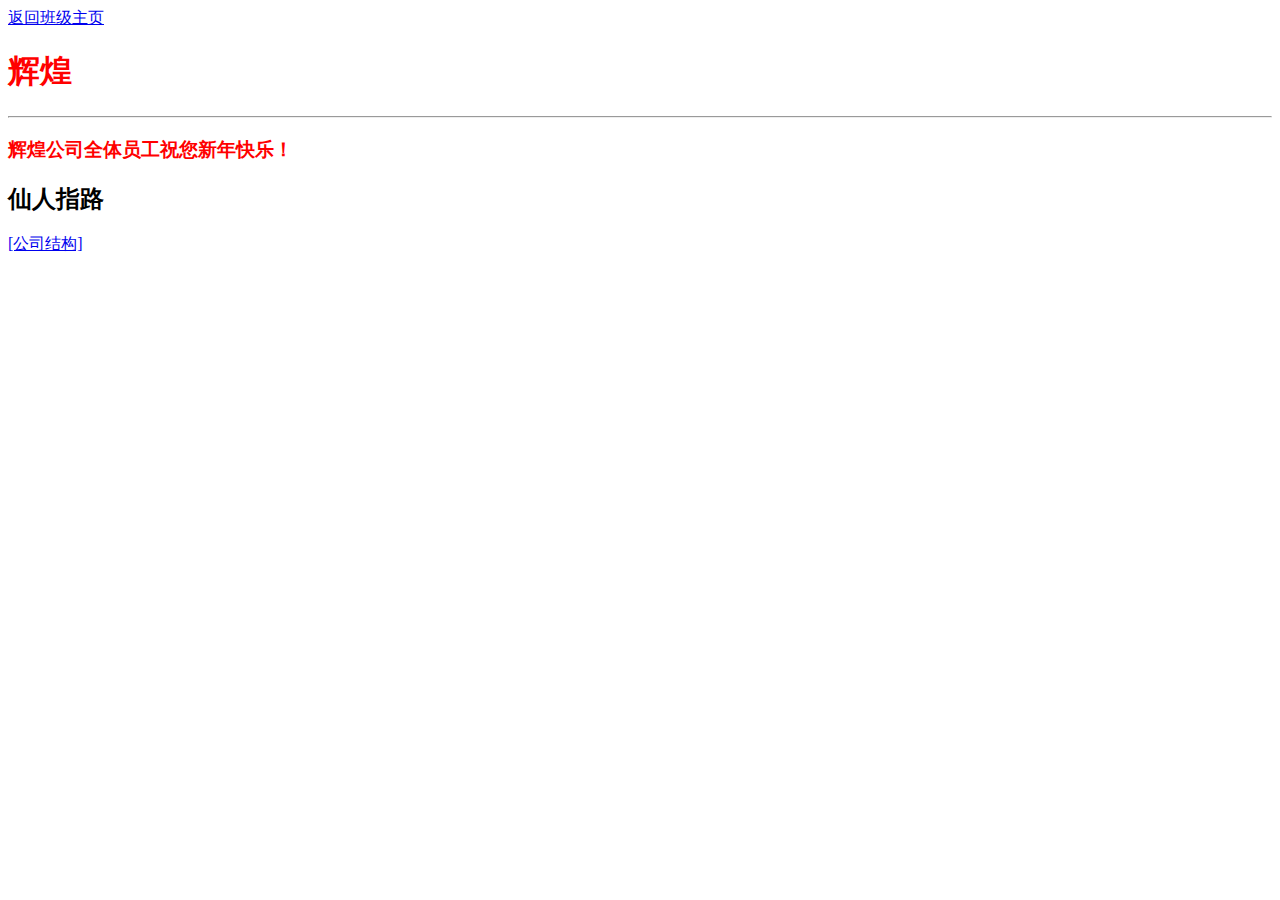
<file: website/pageglorymain.html>
<!DOCTYPE html>
<html>
  <head>
    <title>辉煌公司</title>
    <meta charset="utf-8">
  </head>
  <body>
    <a href="../index.html">返回班级主页</a>
    <h1 style="color:red">辉煌</h1>
    <hr />
    <h3><b><span style="color:red">辉煌公司全体员工祝您新年快乐！</span></b></h3>
    <h2>仙人指路</h2>
    <a href="pageglorystructure.html" target="_self">[公司结构]</a>
  </body>
</html>
</file>
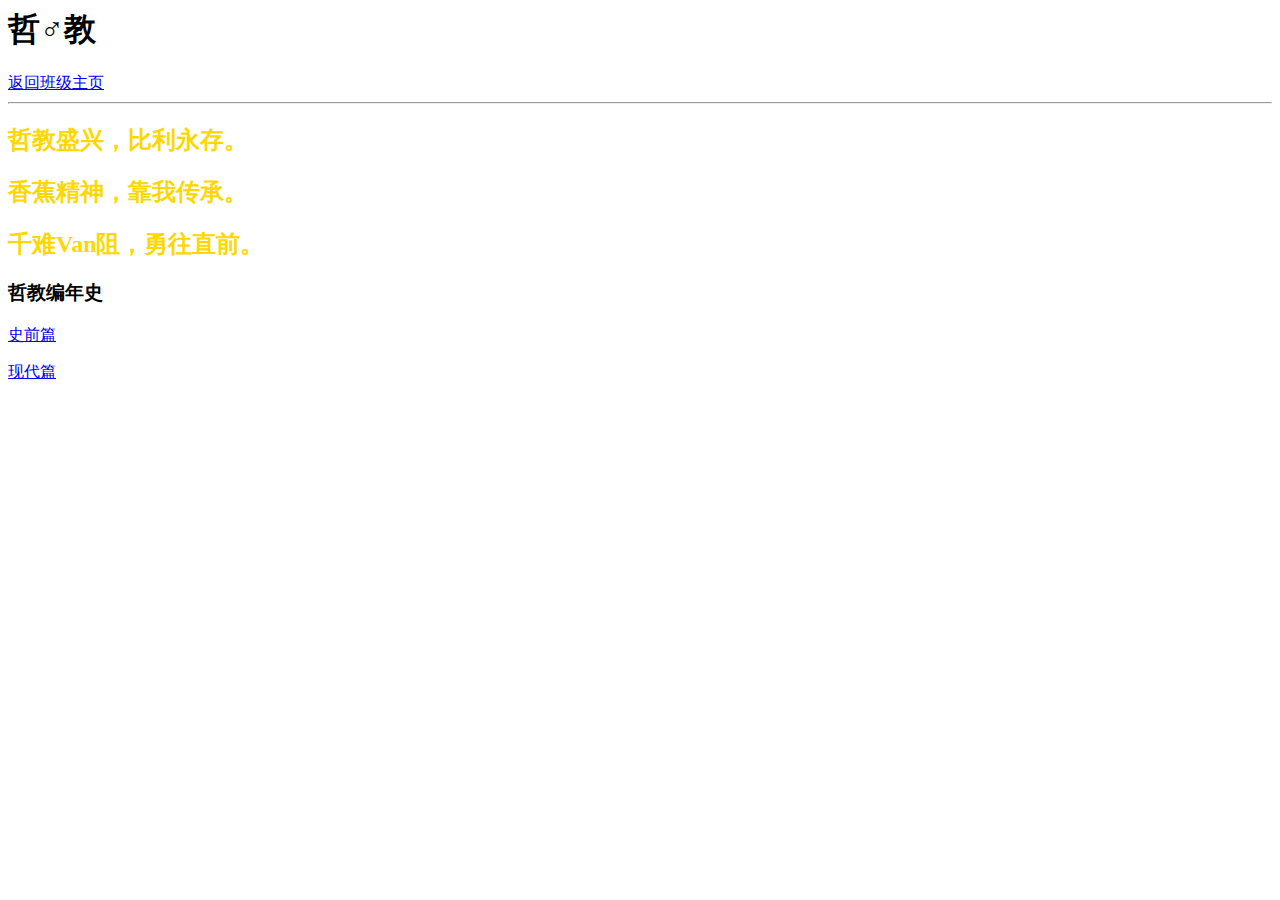
<file: website/pagephilomain.html>
<html>
    <head>
        <title>哲♂教</title>
        <meta charset="utf-8">
    </head>
    <body>
        <h1>哲♂教</h1>
        <a href="../index.html">返回班级主页</a>
        <hr />
        <h2 style="color:gold">哲教盛兴，比利永存。</h2>
        <h2 style="color:gold">香蕉精神，靠我传承。</h2>
        <h2 style="color:gold">千难Van阻，勇往直前。</h2>
        <h3>哲教编年史</h3>
        <p><a href="zj/philo1.html">史前篇</a></p>
        <p><a href="zj/philo2.html">现代篇</a></p>
    </body>
</html>
</file>
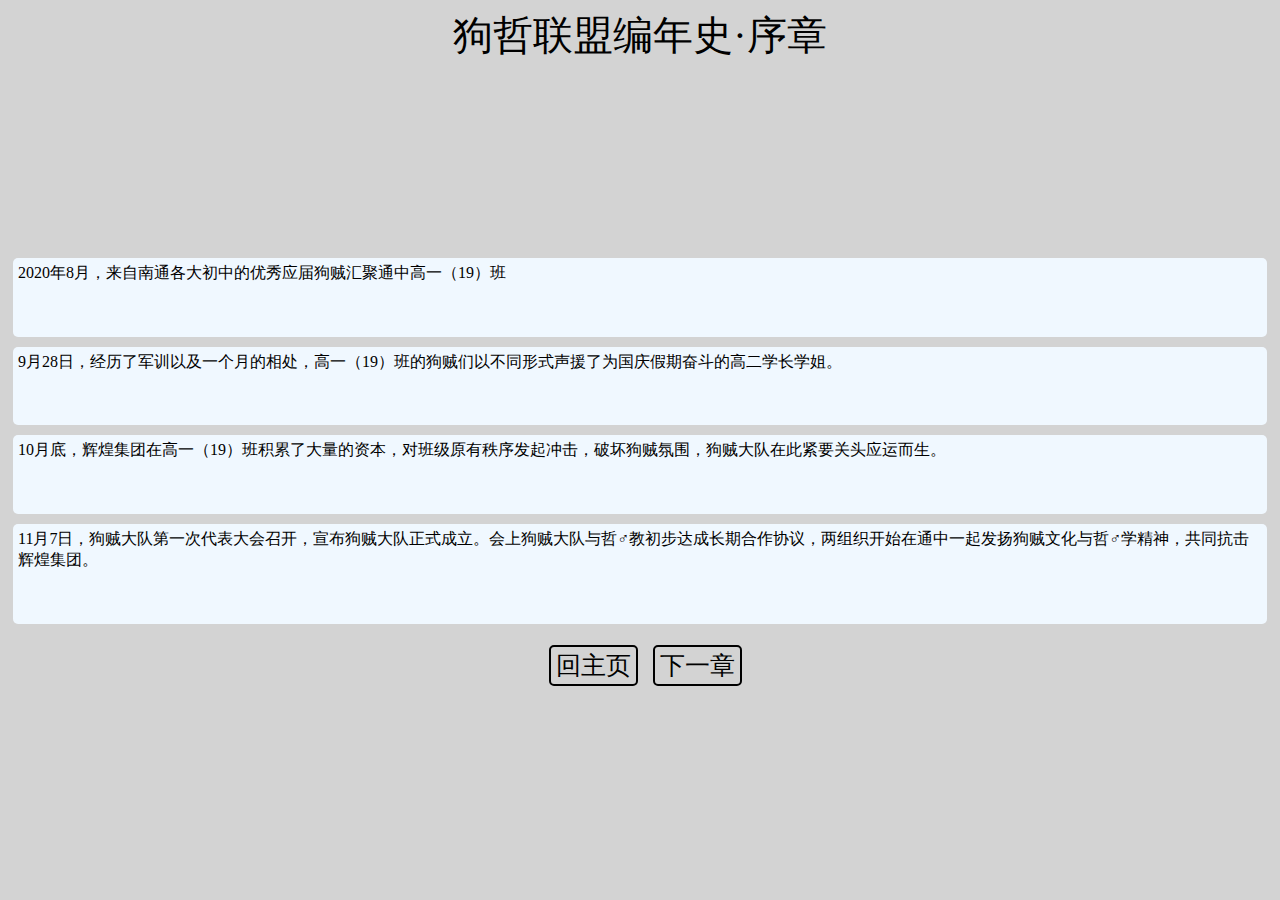
<file: website/gz/doghistory0.html>
<html>
  <head>
    <title>狗哲联盟编年史·序章</title>
    <link rel="stylesheet" href="p.css">
    <meta charset="utf-8">
  </head>
  <body>
    <div class=pagehead>狗哲联盟编年史·序章</div>
    <div class=pagebody>
      <div class=pr>2020年8月，来自南通各大初中的优秀应届狗贼汇聚通中高一（19）班</div>
      <div class=pr>9月28日，经历了军训以及一个月的相处，高一（19）班的狗贼们以不同形式声援了为国庆假期奋斗的高二学长学姐。</div>
      <div class=pr>10月底，辉煌集团在高一（19）班积累了大量的资本，对班级原有秩序发起冲击，破坏狗贼氛围，狗贼大队在此紧要关头应运而生。</div>
      <div class=pr>11月7日，狗贼大队第一次代表大会召开，宣布狗贼大队正式成立。会上狗贼大队与哲♂教初步达成长期合作协议，两组织开始在通中一起发扬狗贼文化与哲♂学精神，共同抗击辉煌集团。</div>
    </div>
    <div class=pagebutt>
      <p>
        <a href="../gzindex.html" class=back>回主页</a>
        <a href="doghistory1.html" class=next>下一章</a>
      </p>
    </div>
  </body>
</html>
</file>
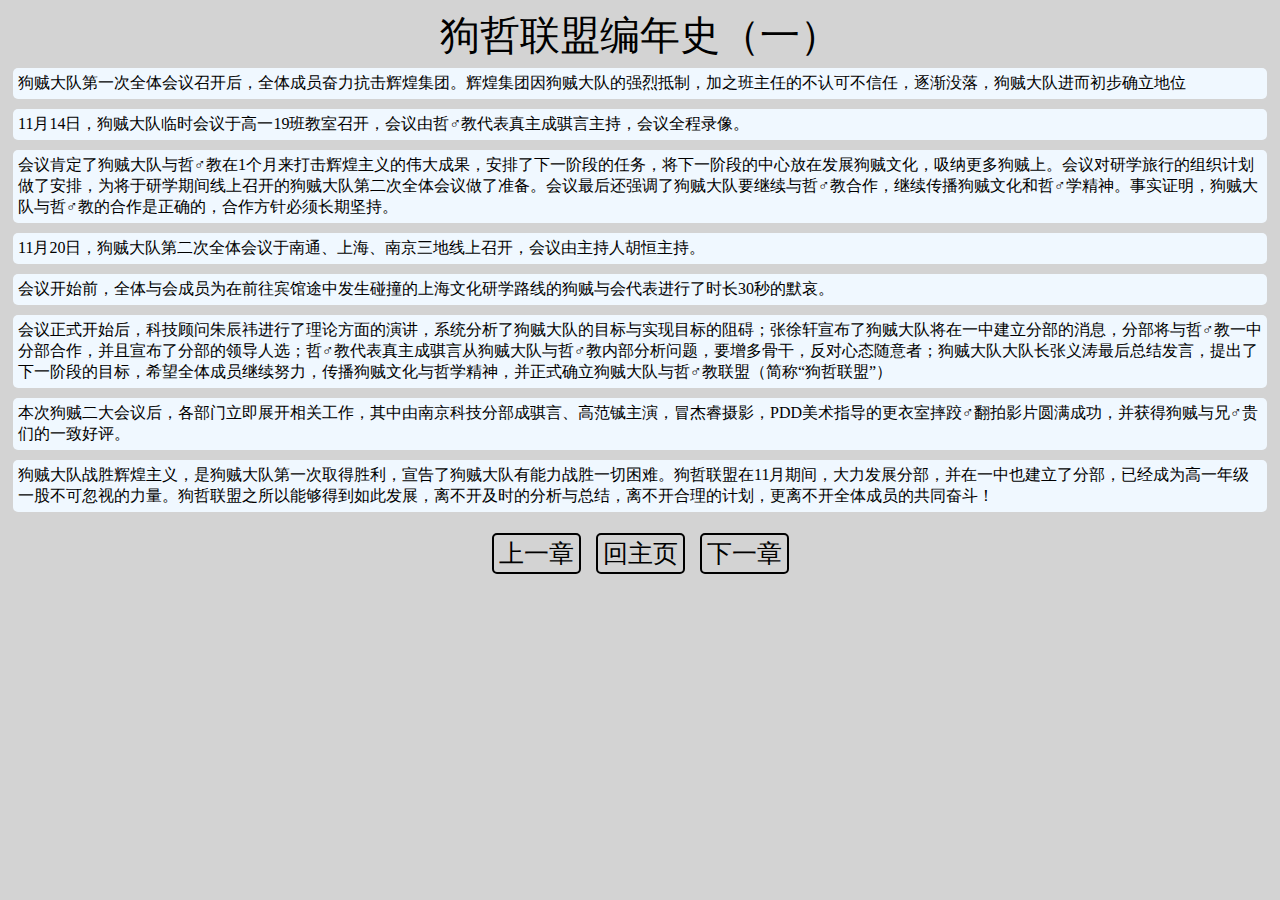
<file: website/gz/doghistory1.html>
<!DOCTYPE html>
<html>
  <head>
    <title>狗哲联盟编年史（一）</title>
    <link rel="stylesheet" href="p.css">
    <meta charset="utf-8">
  </head>
  <body>
    <div class=pagehead>狗哲联盟编年史（一）</div>
    <div class=pagebody>
      <div class=pr>狗贼大队第一次全体会议召开后，全体成员奋力抗击辉煌集团。辉煌集团因狗贼大队的强烈抵制，加之班主任的不认可不信任，逐渐没落，狗贼大队进而初步确立地位</div>
      <div class=pr>11月14日，狗贼大队临时会议于高一19班教室召开，会议由哲♂教代表真主成骐言主持，会议全程录像。</div>
      <div class=pr>会议肯定了狗贼大队与哲♂教在1个月来打击辉煌主义的伟大成果，安排了下一阶段的任务，将下一阶段的中心放在发展狗贼文化，吸纳更多狗贼上。会议对研学旅行的组织计划做了安排，为将于研学期间线上召开的狗贼大队第二次全体会议做了准备。会议最后还强调了狗贼大队要继续与哲♂教合作，继续传播狗贼文化和哲♂学精神。事实证明，狗贼大队与哲♂教的合作是正确的，合作方针必须长期坚持。</div>
      <div class=pr>11月20日，狗贼大队第二次全体会议于南通、上海、南京三地线上召开，会议由主持人胡恒主持。</div>
      <div class=pr>会议开始前，全体与会成员为在前往宾馆途中发生碰撞的上海文化研学路线的狗贼与会代表进行了时长30秒的默哀。</div>
      <div class=pr>会议正式开始后，科技顾问朱辰祎进行了理论方面的演讲，系统分析了狗贼大队的目标与实现目标的阻碍；张徐轩宣布了狗贼大队将在一中建立分部的消息，分部将与哲♂教一中分部合作，并且宣布了分部的领导人选；哲♂教代表真主成骐言从狗贼大队与哲♂教内部分析问题，要增多骨干，反对心态随意者；狗贼大队大队长张义涛最后总结发言，提出了下一阶段的目标，希望全体成员继续努力，传播狗贼文化与哲学精神，并正式确立狗贼大队与哲♂教联盟（简称“狗哲联盟”）</div>
      <div class=pr>本次狗贼二大会议后，各部门立即展开相关工作，其中由南京科技分部成骐言、高范铖主演，冒杰睿摄影，PDD美术指导的更衣室摔跤♂翻拍影片圆满成功，并获得狗贼与兄♂贵们的一致好评。</div>
      <div class=pr>狗贼大队战胜辉煌主义，是狗贼大队第一次取得胜利，宣告了狗贼大队有能力战胜一切困难。狗哲联盟在11月期间，大力发展分部，并在一中也建立了分部，已经成为高一年级一股不可忽视的力量。狗哲联盟之所以能够得到如此发展，离不开及时的分析与总结，离不开合理的计划，更离不开全体成员的共同奋斗！</div>
    </div>
    <div class=pagebutt>
      <p>
        <a href="doghistory0.html" class=prev>上一章</a>
        <a href="../gzindex.html" class=back>回主页</a>
        <a href="doghistory2.html" class=next>下一章</a>
      </p>
    </div>
  </body>
</html>
</file>
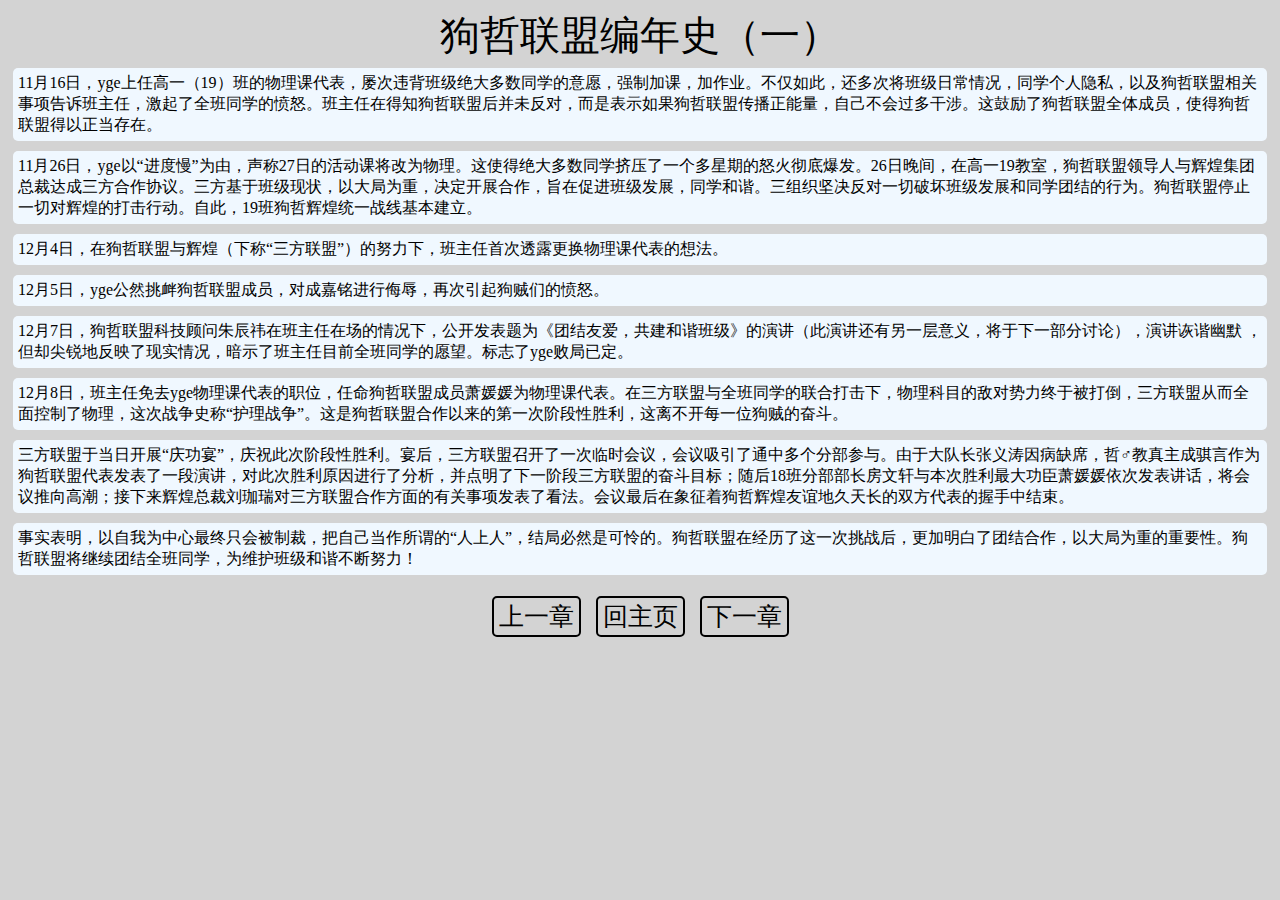
<file: website/gz/doghistory2.html>
<!DOCTYPE html>
<html>
  <head>
    <title>狗哲联盟编年史（二）</title>
    <link rel="stylesheet" href="p.css">
    <meta charset="utf-8">
  </head>
  <body>
    <div class=pagehead>狗哲联盟编年史（一）</div>
    <div class=pagebody>
      <div class=pr>11月16日，yge上任高一（19）班的物理课代表，屡次违背班级绝大多数同学的意愿，强制加课，加作业。不仅如此，还多次将班级日常情况，同学个人隐私，以及狗哲联盟相关事项告诉班主任，激起了全班同学的愤怒。班主任在得知狗哲联盟后并未反对，而是表示如果狗哲联盟传播正能量，自己不会过多干涉。这鼓励了狗哲联盟全体成员，使得狗哲联盟得以正当存在。</div>
      <div class=pr>11月26日，yge以“进度慢”为由，声称27日的活动课将改为物理。这使得绝大多数同学挤压了一个多星期的怒火彻底爆发。26日晚间，在高一19教室，狗哲联盟领导人与辉煌集团总裁达成三方合作协议。三方基于班级现状，以大局为重，决定开展合作，旨在促进班级发展，同学和谐。三组织坚决反对一切破坏班级发展和同学团结的行为。狗哲联盟停止一切对辉煌的打击行动。自此，19班狗哲辉煌统一战线基本建立。</div>
      <div class=pr>12月4日，在狗哲联盟与辉煌（下称“三方联盟”）的努力下，班主任首次透露更换物理课代表的想法。</div>
      <div class=pr>12月5日，yge公然挑衅狗哲联盟成员，对成嘉铭进行侮辱，再次引起狗贼们的愤怒。</div>
      <div class=pr>12月7日，狗哲联盟科技顾问朱辰祎在班主任在场的情况下，公开发表题为《团结友爱，共建和谐班级》的演讲（此演讲还有另一层意义，将于下一部分讨论），演讲诙谐幽默 ，但却尖锐地反映了现实情况，暗示了班主任目前全班同学的愿望。标志了yge败局已定。</div>
      <div class=pr>12月8日，班主任免去yge物理课代表的职位，任命狗哲联盟成员萧媛媛为物理课代表。在三方联盟与全班同学的联合打击下，物理科目的敌对势力终于被打倒，三方联盟从而全面控制了物理，这次战争史称“护理战争”。这是狗哲联盟合作以来的第一次阶段性胜利，这离不开每一位狗贼的奋斗。</div>
      <div class=pr>三方联盟于当日开展“庆功宴”，庆祝此次阶段性胜利。宴后，三方联盟召开了一次临时会议，会议吸引了通中多个分部参与。由于大队长张义涛因病缺席，哲♂教真主成骐言作为狗哲联盟代表发表了一段演讲，对此次胜利原因进行了分析，并点明了下一阶段三方联盟的奋斗目标；随后18班分部部长房文轩与本次胜利最大功臣萧媛媛依次发表讲话，将会议推向高潮；接下来辉煌总裁刘珈瑞对三方联盟合作方面的有关事项发表了看法。会议最后在象征着狗哲辉煌友谊地久天长的双方代表的握手中结束。</div>
      <div class=pr>事实表明，以自我为中心最终只会被制裁，把自己当作所谓的“人上人”，结局必然是可怜的。狗哲联盟在经历了这一次挑战后，更加明白了团结合作，以大局为重的重要性。狗哲联盟将继续团结全班同学，为维护班级和谐不断努力！</div>
    </div>
    <div class=pagebutt>
      <p>
        <a href="doghistory1.html" class=prev>上一章</a>
        <a href="../gzindex.html" class=back>回主页</a>
        <a href="doghistory3.html" class=next>下一章</a>
      </p>
    </div>
  </body>
</html>
</file>
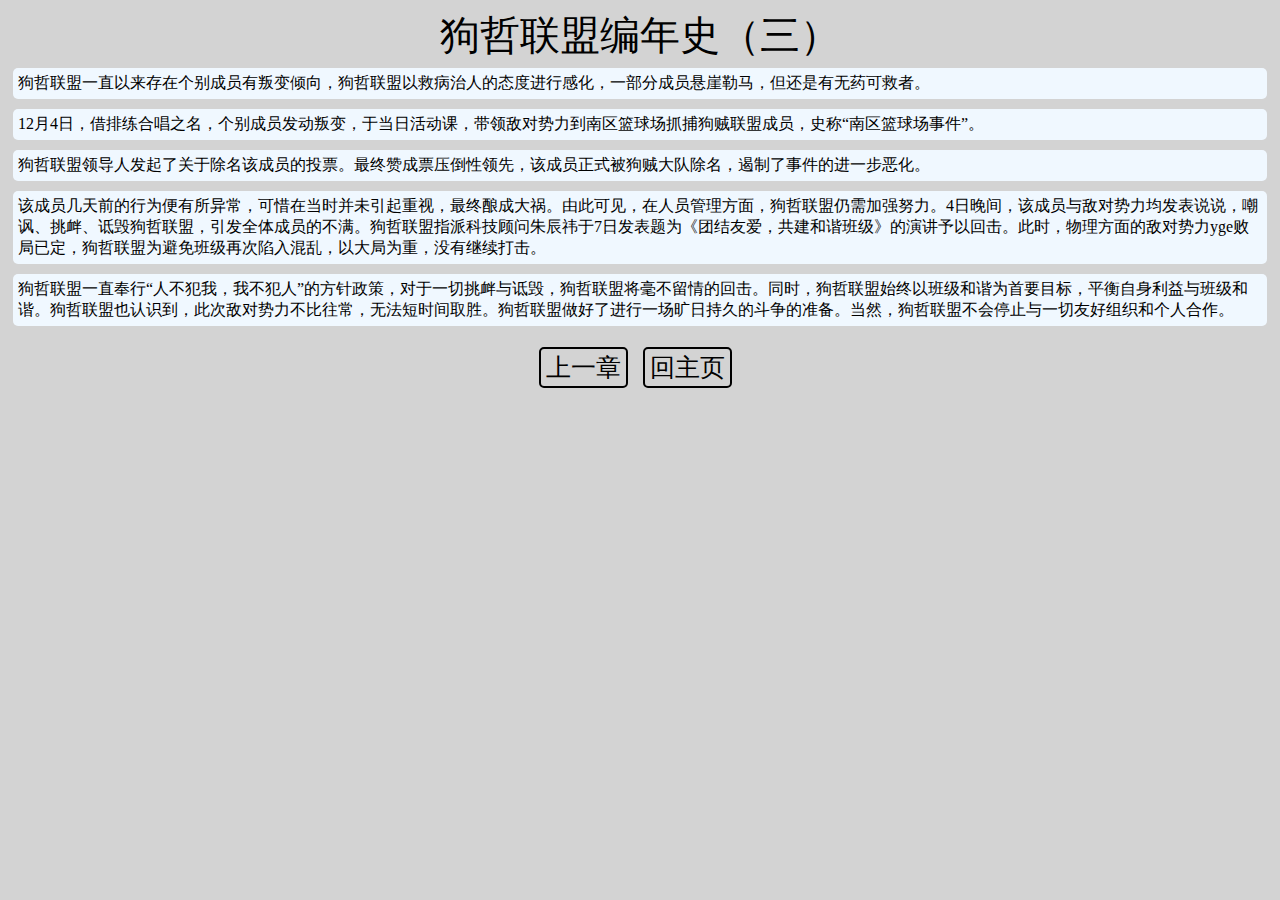
<file: website/gz/doghistory3.html>
<!DOCTYPE html>
<html>
  <head>
    <title>狗哲联盟编年史（三）</title>
    <link rel="stylesheet" href="p.css">
    <meta charset="utf-8">
  </head>
  <body>
    <div class=pagehead>狗哲联盟编年史（三）</div>
    <div class=pagebody>
      <div class=pr>狗哲联盟一直以来存在个别成员有叛变倾向，狗哲联盟以救病治人的态度进行感化，一部分成员悬崖勒马，但还是有无药可救者。</div>
      <div class=pr>12月4日，借排练合唱之名，个别成员发动叛变，于当日活动课，带领敌对势力到南区篮球场抓捕狗贼联盟成员，史称“南区篮球场事件”。</div>
      <div class=pr>狗哲联盟领导人发起了关于除名该成员的投票。最终赞成票压倒性领先，该成员正式被狗贼大队除名，遏制了事件的进一步恶化。</div>
      <div class=pr>该成员几天前的行为便有所异常，可惜在当时并未引起重视，最终酿成大祸。由此可见，在人员管理方面，狗哲联盟仍需加强努力。4日晚间，该成员与敌对势力均发表说说，嘲讽、挑衅、诋毁狗哲联盟，引发全体成员的不满。狗哲联盟指派科技顾问朱辰祎于7日发表题为《团结友爱，共建和谐班级》的演讲予以回击。此时，物理方面的敌对势力yge败局已定，狗哲联盟为避免班级再次陷入混乱，以大局为重，没有继续打击。</div>
      <div class=pr>狗哲联盟一直奉行“人不犯我，我不犯人”的方针政策，对于一切挑衅与诋毁，狗哲联盟将毫不留情的回击。同时，狗哲联盟始终以班级和谐为首要目标，平衡自身利益与班级和谐。狗哲联盟也认识到，此次敌对势力不比往常，无法短时间取胜。狗哲联盟做好了进行一场旷日持久的斗争的准备。当然，狗哲联盟不会停止与一切友好组织和个人合作。</div>
    </div>
    <div class=pagebutt>
      <p>
        <a href="doghistory2.html" class=prev>上一章</a>
        <a href="../gzindex.html" class=back>回主页</a>
      </p>
    </div>
  </body>
</html>
</file>
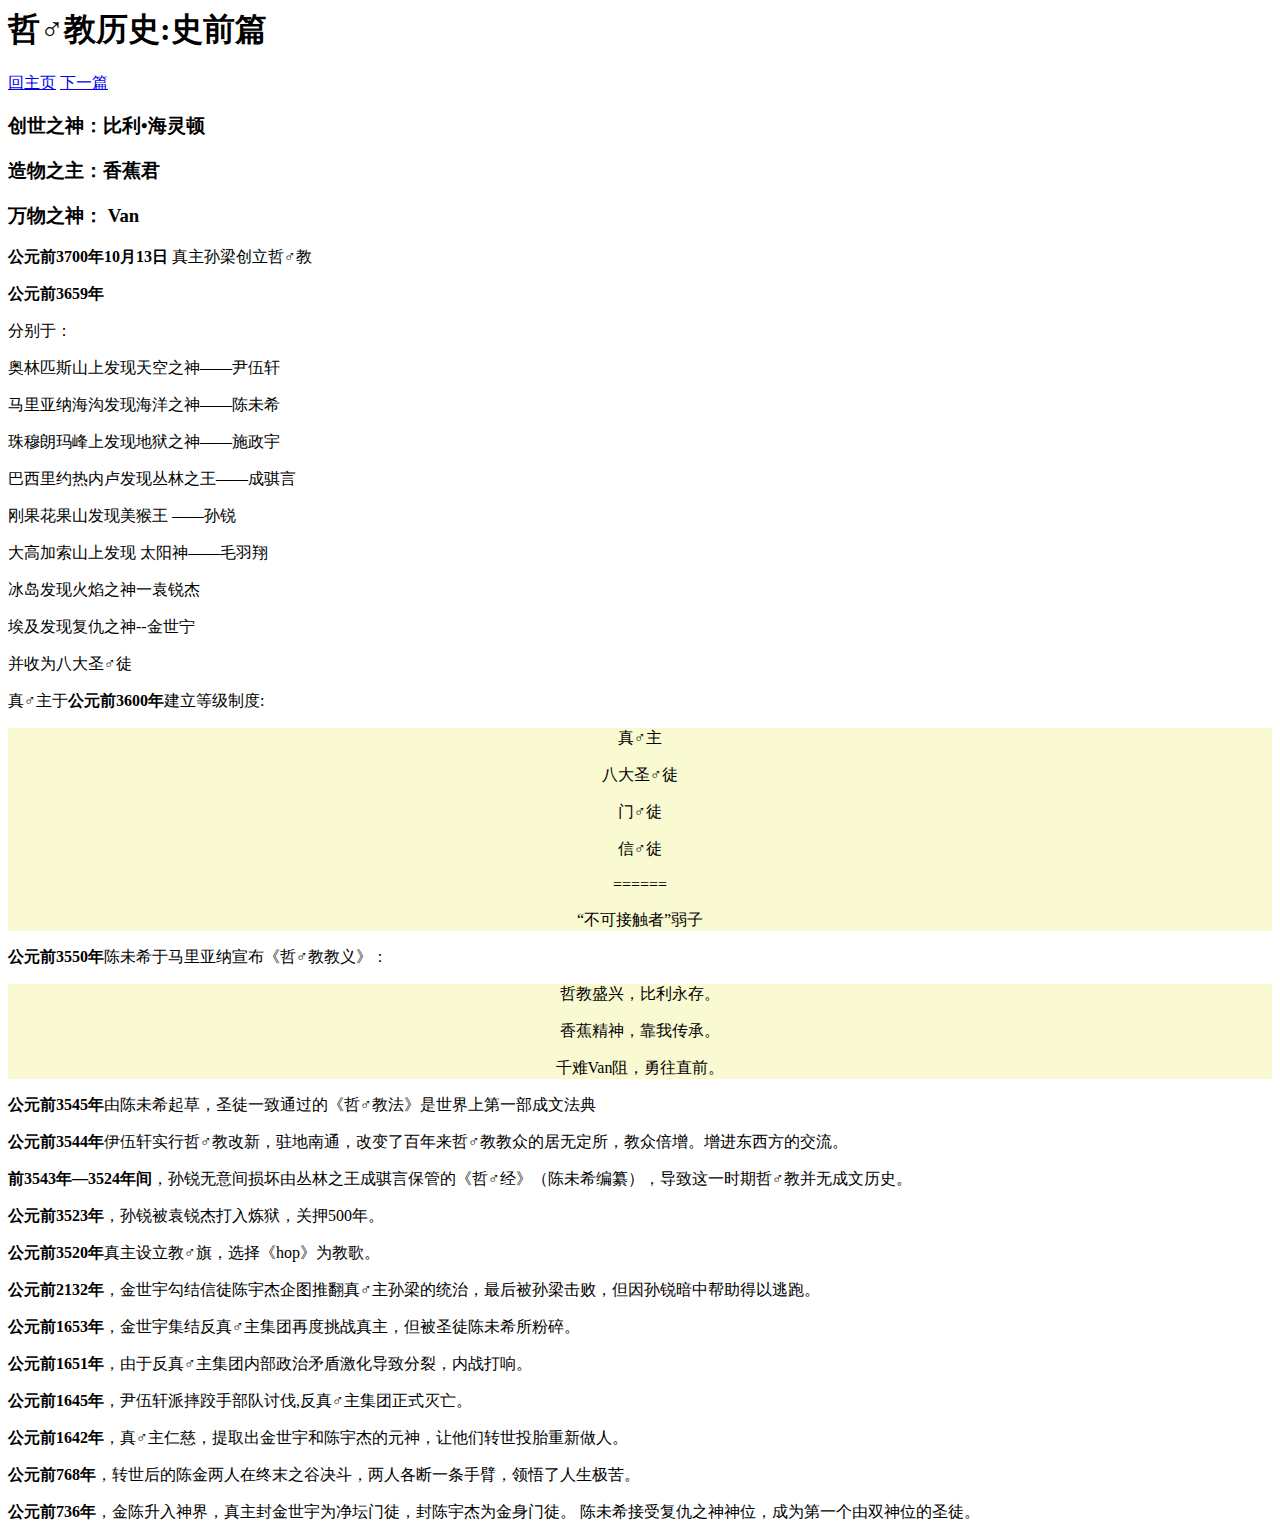
<file: website/zj/philo1.html>
<html>
    <head>
        <title>哲♂教历史:史前篇</title>
        <style>
            h1 {font-family: STSong;}
            p {font-family: STSong;}
            div.a {background-color:lightgoldenrodyellow;}
            body {background-color: white}
        </style>
        <meta charset="utf-8">
    </head>
    <body>
        <h1>哲♂教历史:史前篇</h1>
        <p>
            <a href="../pagephilomain.html">回主页</a>
            <a href="philo2.html">下一篇</a>
        </p>
        <h3>创世之神：比利•海灵顿</h3>
        <h3>造物之主：香蕉君</h3>
        <h3>万物之神： Van</h3>
        <p><b>公元前3700年10月13日</b>
            真主孙梁创立哲♂教</p>
        <p>
            <b>公元前3659年</b>
            <p>分别于：</p>
            <p>奥林匹斯山上发现天空之神——尹伍轩</p>
            <p>马里亚纳海沟发现海洋之神——陈未希</p>
            <p>珠穆朗玛峰上发现地狱之神——施政宇</p>
            <p>巴西里约热内卢发现丛林之王——成骐言</p>
            <p>刚果花果山发现美猴王 ——孙锐</p>
            <p>大高加索山上发现 太阳神——毛羽翔</p>
            <p>冰岛发现火焰之神一袁锐杰</p>
            <p>埃及发现复仇之神--金世宁</p>
            <p>并收为八大圣♂徒</p>
        </p>
        
        <p>真♂主于<b>公元前3600年</b>建立等级制度:</p>
        <div class="a" align="center">
            <p>真♂主</p>
            <p>八大圣♂徒</p>
            <p>门♂徒</p>
            <p>信♂徒</p>
            <p>======</p>
            <p>“不可接触者”弱子</p>
        </div>
        <p>
        <b>公元前3550年</b>陈未希于马里亚纳宣布《哲♂教教义》：
        <div class="a" align=center>
            <p>哲教盛兴，比利永存。</p>
            <p>香蕉精神，靠我传承。</p>
            <p>千难Van阻，勇往直前。</p>
        </div>
        </p>
        <p><b>公元前3545年</b>由陈未希起草，圣徒一致通过的《哲♂教法》是世界上第一部成文法典</p>
        <p><b>公元前3544年</b>伊伍轩实行哲♂教改新，驻地南通，改变了百年来哲♂教教众的居无定所，教众倍增。增进东西方的交流。</p>
        <p><b>前3543年—3524年间</b>，孙锐无意间损坏由丛林之王成骐言保管的《哲♂经》（陈未希编纂），导致这一时期哲♂教并无成文历史。</p>
        <p><b>公元前3523年</b>，孙锐被袁锐杰打入炼狱，关押500年。</p>
        <p><b>公元前3520年</b>真主设立教♂旗，选择《hop》为教歌。</p>
        <p><b>公元前2132年</b>，金世宇勾结信徒陈宇杰企图推翻真♂主孙梁的统治，最后被孙梁击败，但因孙锐暗中帮助得以逃跑。 </p>
        <p><b>公元前1653年</b>，金世宇集结反真♂主集团再度挑战真主，但被圣徒陈未希所粉碎。</p>
        <p><b>公元前1651年</b>，由于反真♂主集团内部政治矛盾激化导致分裂，内战打响。</p>
        <p><b>公元前1645年</b>，尹伍轩派摔跤手部队讨伐,反真♂主集团正式灭亡。</p>
        <p><b>公元前1642年</b>，真♂主仁慈，提取出金世宇和陈宇杰的元神，让他们转世投胎重新做人。 </p>
        <p><b>公元前768年</b>，转世后的陈金两人在终末之谷决斗，两人各断一条手臂，领悟了人生极苦。 </p>
        <p><b>公元前736年</b>，金陈升入神界，真主封金世宇为净坛门徒，封陈宇杰为金身门徒。 陈未希接受复仇之神神位，成为第一个由双神位的圣徒。 ​</p>
        </p>   
    </body>
</html>
</file>
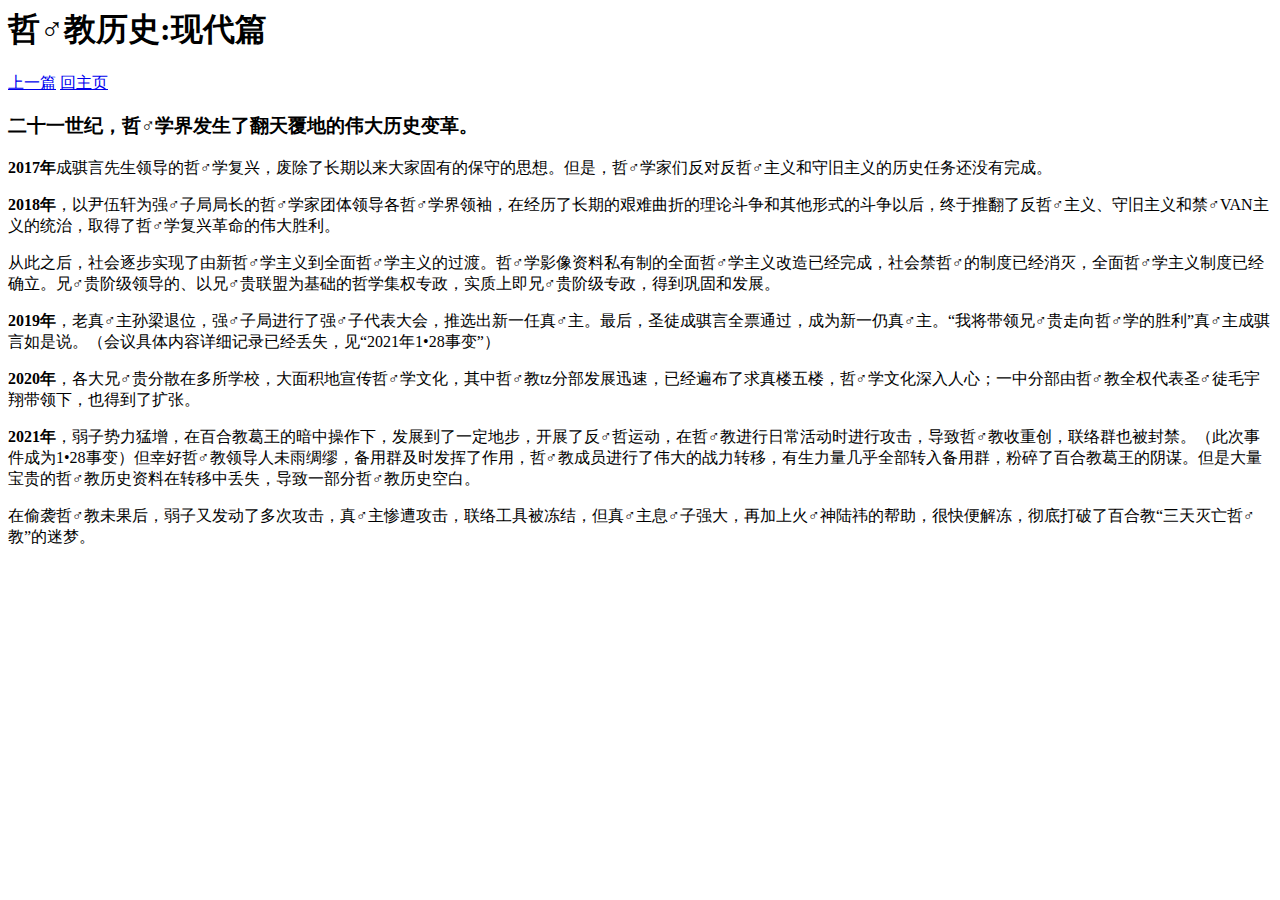
<file: website/zj/philo2.html>
<html>
    <head>
        <title>哲♂教历史:现代篇</title>
        <style>
            h1 {font-family: STSong;}
            p {font-family: STSong;}
            body {word-wrap: break-word;}
        </style> 
        <meta charset="utf-8">
    </head>
    <body>
        <h1>哲♂教历史:现代篇</h1>
        <p>
            <a href="philo1.html">上一篇</a>
            <a href="../pagephilomain.html">回主页</a>
        </p>
        <h3>二十一世纪，哲♂学界发生了翻天覆地的伟大历史变革。</h3>
        <p><b>2017年</b>成骐言先生领导的哲♂学复兴，废除了长期以来大家固有的保守的思想。但是，哲♂学家们反对反哲♂主义和守旧主义的历史任务还没有完成。</p>
        <p><b>2018年</b>，以尹伍轩为强♂子局局长的哲♂学家团体领导各哲♂学界领袖，在经历了长期的艰难曲折的理论斗争和其他形式的斗争以后，终于推翻了反哲♂主义、守旧主义和禁♂VAN主义的统治，取得了哲♂学复兴革命的伟大胜利。</p>
        <p>从此之后，社会逐步实现了由新哲♂学主义到全面哲♂学主义的过渡。哲♂学影像资料私有制的全面哲♂学主义改造已经完成，社会禁哲♂的制度已经消灭，全面哲♂学主义制度已经确立。兄♂贵阶级领导的、以兄♂贵联盟为基础的哲学集权专政，实质上即兄♂贵阶级专政，得到巩固和发展。​</p>
        <p><b>2019年</b>，老真♂主孙梁退位，强♂子局进行了强♂子代表大会，推选出新一任真♂主。最后，圣徒成骐言全票通过，成为新一仍真♂主。“我将带领兄♂贵走向哲♂学的胜利”真♂主成骐言如是说。（会议具体内容详细记录已经丢失，见“2021年1•28事变”）</p>
        <p><b>2020年</b>，各大兄♂贵分散在多所学校，大面积地宣传哲♂学文化，其中哲♂教tz分部发展迅速，已经遍布了求真楼五楼，哲♂学文化深入人心；一中分部由哲♂教全权代表圣♂徒毛宇翔带领下，也得到了扩张。</p>
        <p><b>2021年</b>，弱子势力猛增，在百合教葛王的暗中操作下，发展到了一定地步，开展了反♂哲运动，在哲♂教进行日常活动时进行攻击，导致哲♂教收重创，联络群也被封禁。（此次事件成为1•28事变）但幸好哲♂教领导人未雨绸缪，备用群及时发挥了作用，哲♂教成员进行了伟大的战力转移，有生力量几乎全部转入备用群，粉碎了百合教葛王的阴谋。但是大量宝贵的哲♂教历史资料在转移中丢失，导致一部分哲♂教历史空白。</p>
        <p>在偷袭哲♂教未果后，弱子又发动了多次攻击，真♂主惨遭攻击，联络工具被冻结，但真♂主息♂子强大，再加上火♂神陆祎的帮助，很快便解冻，彻底打破了百合教“三天灭亡哲♂教”的迷梦。</p>
    </body>
</file>
<file: website/gz/p.css>
* {
    font-family: 'Baskerville';
}

body {
    display: grid;
    background-color: lightgray;
}

.pagehead {
    grid-row: 1/2;
    display: grid;
    font-size: 40px;
    text-align: center;
}

a {
    color: inherit;
    text-decoration: none;
}

.pr {
    background-color: aliceblue;
    border-radius: 5px;
    margin: 5px;
    padding: 5px;
}

.pagebody {
    grid-row: 2/3;
    display: grid;
}

.pagebutt {
    grid-row: 3/4;
    font-size: 20px;
    margin-left: auto;
    margin-right: auto;
}

.next {
    font-size: 25px;
    border-width: 2px;
    border-style: solid;
    border-color: black;
    border-radius: 5px;
    color: black;
    text-align: center;
    padding: 5px;
    transition: padding 0.5s, font-size 0.5s;
}

.next:hover {
    padding: 10px;
    font-size: 35px;
    transition: padding 1s, font-size 1s;
}

.back {
    font-size: 25px;
    border-width: 2px;
    border-style: solid;
    border-color: black;
    border-radius: 5px;
    color: black;
    text-align: center;
    padding: 5px;
    margin-left: 10px;
    margin-right: 10px;
    transition: padding 0.5s, font-size 0.5s;
}

.back:hover {
    padding: 10px;
    font-size: 35px;
    transition: padding 1s, font-size 1s;
}

.prev {
    font-size: 25px;
    border-width: 2px;
    border-style: solid;
    border-color: black;
    border-radius: 5px;
    color: black;
    text-align: center;
    padding: 5px;
    transition: padding 0.5s, font-size 0.5s;
}

.prev:hover {
    padding: 10px;
    font-size: 35px;
    transition: padding 1s, font-size 1s;
}
</file>
